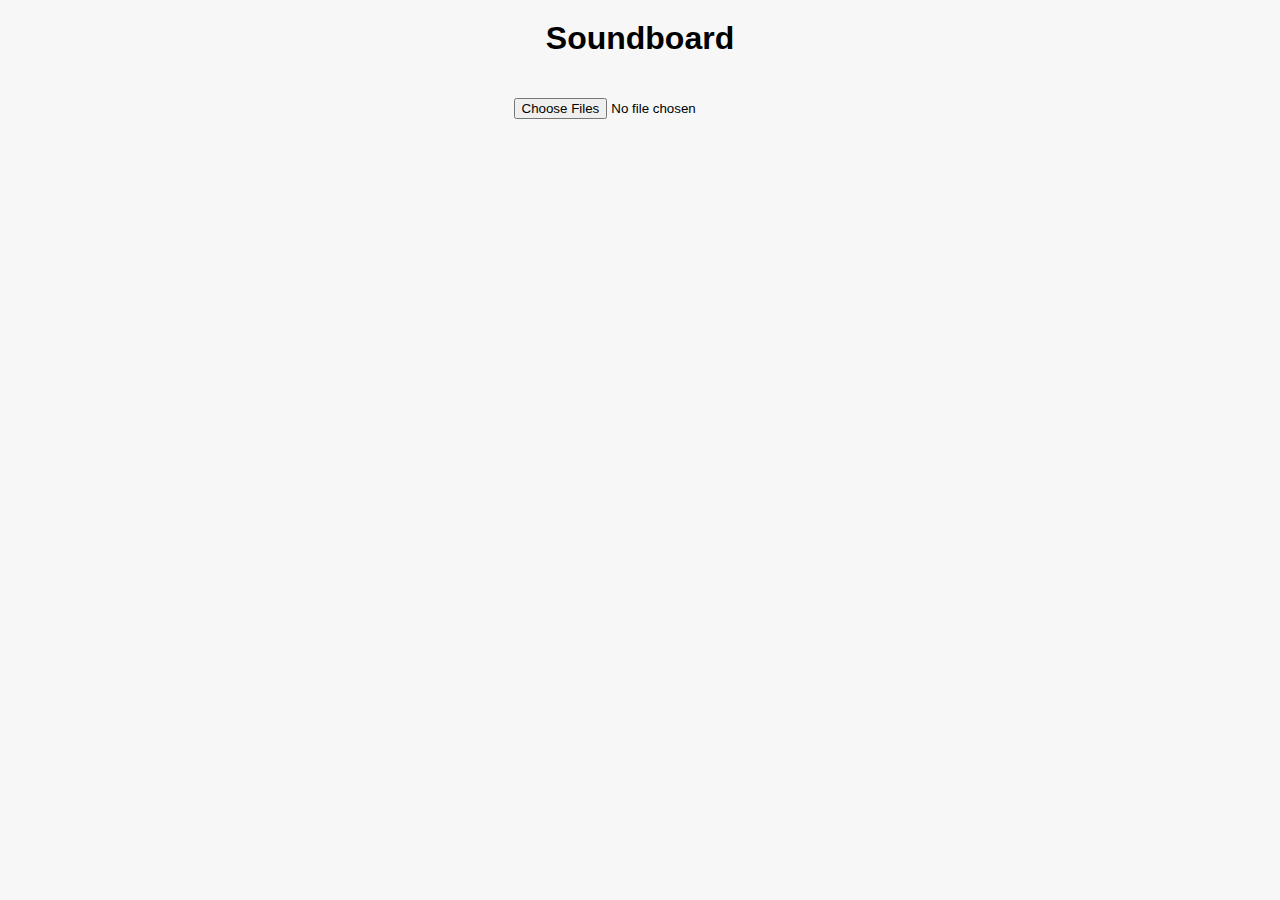
<file: index.html>
<!DOCTYPE html>
<html lang="en">
<head>
  <meta charset="UTF-8" />
  <meta name="viewport" content="width=device-width, initial-scale=1.0" />
  <title>Soundboard</title>
  <link rel="stylesheet" href="style.css" />
</head>
<body>
  <h1>Soundboard</h1>
  <input type="file" id="fileInput" accept="audio/*" multiple />
  <div id="soundboard" class="soundboard"></div>
  <script src="script.js"></script>
</body>
</html>
</file>
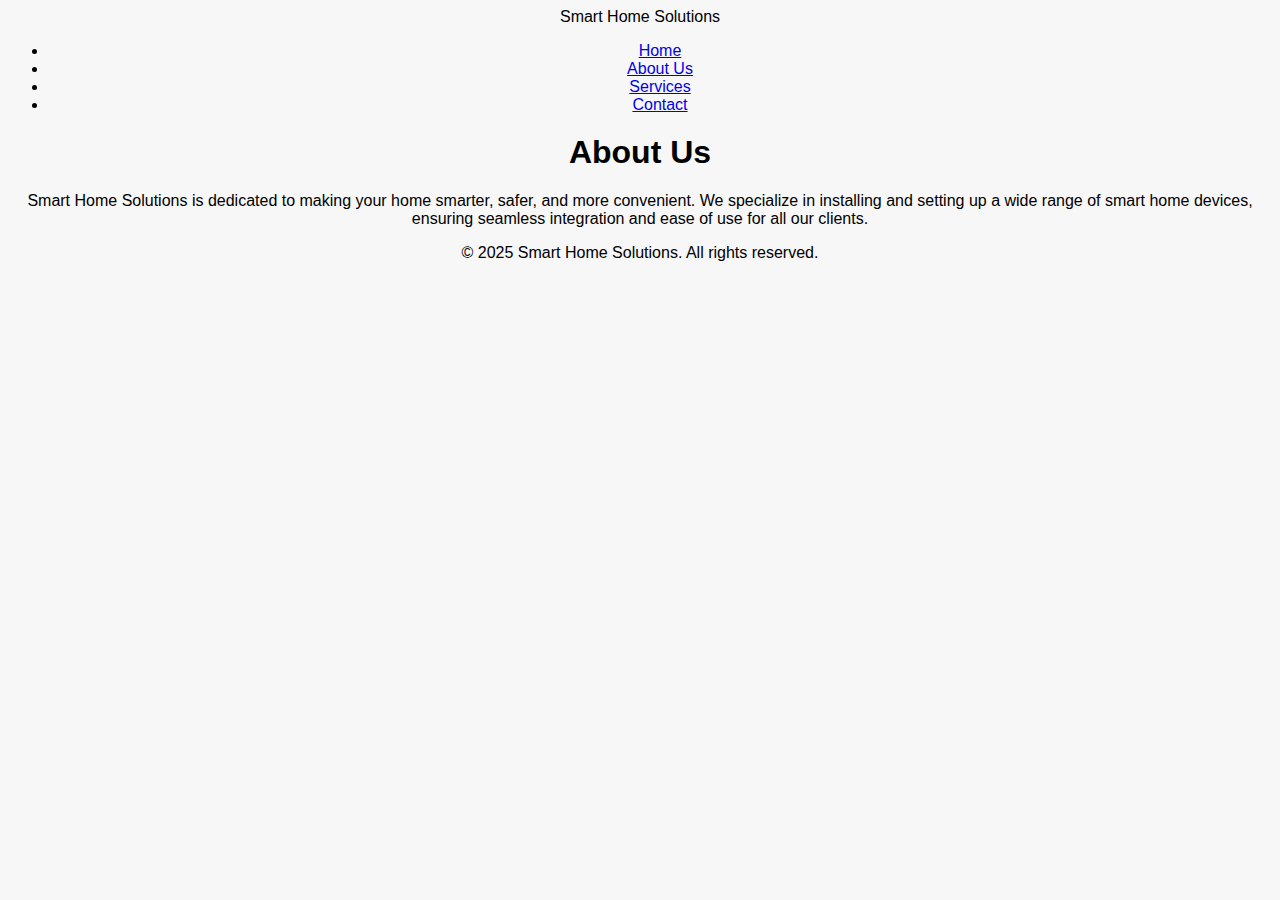
<file: about.html>
<!DOCTYPE html>
<html lang="en">
<head>
    <meta charset="UTF-8">
    <title>About Us | Smart Home Solutions</title>
    <meta name="viewport" content="width=device-width, initial-scale=1">
    <link rel="stylesheet" href="style.css">
</head>
<body>
    <nav>
        <div class="logo">Smart Home Solutions</div>
        <ul>
            <li><a href="index.html">Home</a></li>
            <li><a href="about.html" class="active">About Us</a></li>
            <li><a href="services.html">Services</a></li>
            <li><a href="contact.html">Contact</a></li>
        </ul>
    </nav>
    <main>
        <section>
            <h1>About Us</h1>
            <p>Smart Home Solutions is dedicated to making your home smarter, safer, and more convenient. We specialize in installing and setting up a wide range of smart home devices, ensuring seamless integration and ease of use for all our clients.</p>
        </section>
    </main>
    <footer>
        &copy; 2025 Smart Home Solutions. All rights reserved.
    </footer>
</body>
</html>
</file>
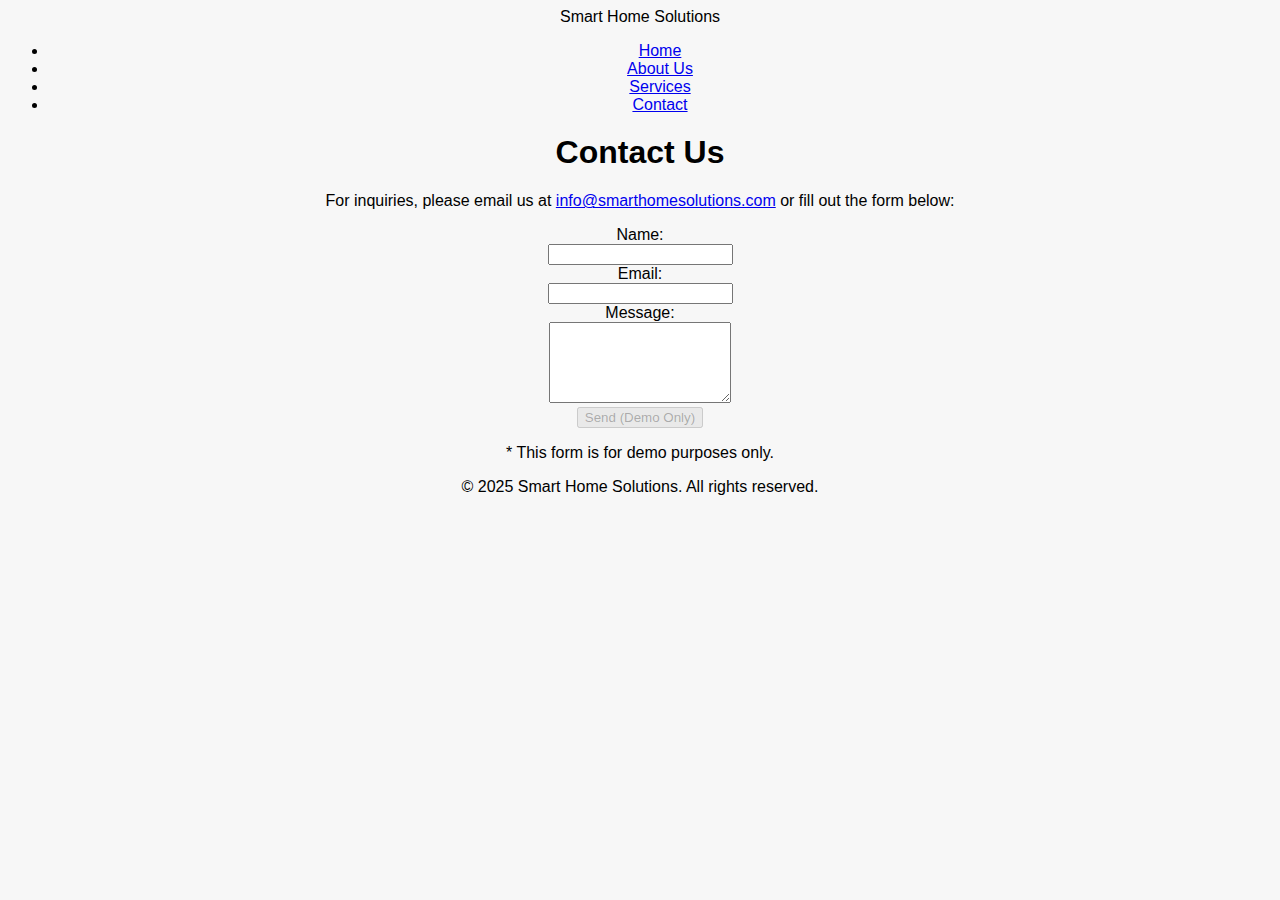
<file: contact.html>
<!DOCTYPE html>
<html lang="en">
<head>
    <meta charset="UTF-8">
    <title>Contact | Smart Home Solutions</title>
    <meta name="viewport" content="width=device-width, initial-scale=1">
    <link rel="stylesheet" href="style.css">
</head>
<body>
    <nav>
        <div class="logo">Smart Home Solutions</div>
        <ul>
            <li><a href="index.html">Home</a></li>
            <li><a href="about.html">About Us</a></li>
            <li><a href="services.html">Services</a></li>
            <li><a href="contact.html" class="active">Contact</a></li>
        </ul>
    </nav>
    <main>
        <section>
            <h1>Contact Us</h1>
            <p>For inquiries, please email us at <a href="mailto:info@smarthomesolutions.com">info@smarthomesolutions.com</a> or fill out the form below:</p>
            <form class="contact-form">
                <label>Name:<br><input type="text" name="name" required></label><br>
                <label>Email:<br><input type="email" name="email" required></label><br>
                <label>Message:<br><textarea name="message" rows="5" required></textarea></label><br>
                <button type="submit" disabled>Send (Demo Only)</button>
                <p class="form-note">* This form is for demo purposes only.</p>
            </form>
        </section>
    </main>
    <footer>
        &copy; 2025 Smart Home Solutions. All rights reserved.
    </footer>
</body>
</html>
</file>
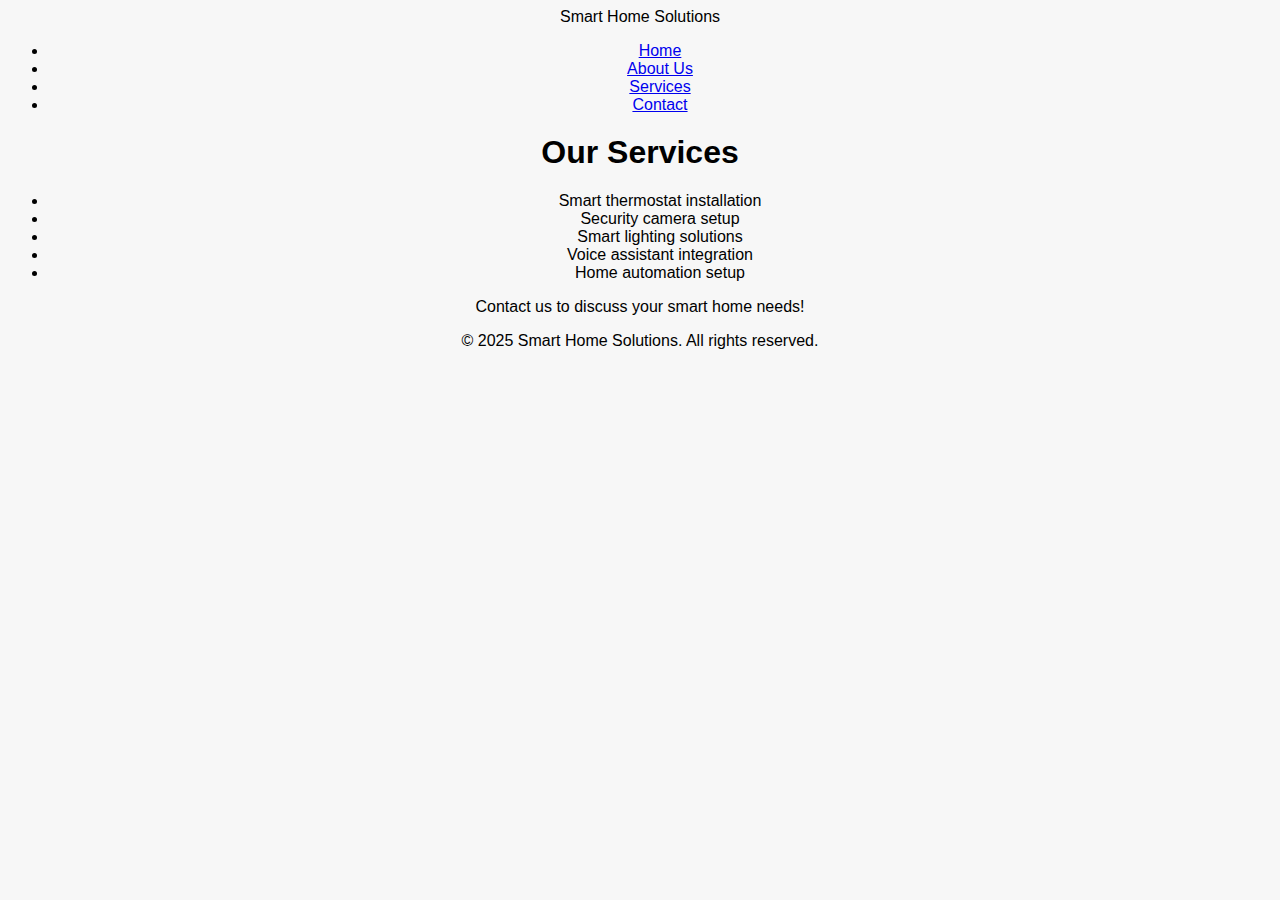
<file: services.html>
<!DOCTYPE html>
<html lang="en">
<head>
    <meta charset="UTF-8">
    <title>Services | Smart Home Solutions</title>
    <meta name="viewport" content="width=device-width, initial-scale=1">
    <link rel="stylesheet" href="https://fonts.googleapis.com/css2?family=Inter:wght@400;600;700&display=swap">
    <link rel="stylesheet" href="style.css">
</head>
<body>
    <nav>
        <div class="logo">Smart Home Solutions</div>
        <ul>
            <li><a href="index.html">Home</a></li>
            <li><a href="about.html">About Us</a></li>
            <li><a href="services.html" class="active">Services</a></li>
            <li><a href="contact.html">Contact</a></li>
        </ul>
    </nav>
    <main>
        <div class="container">
            <section>
                <h1>Our Services</h1>
                <ul class="services-list">
                <li>Smart thermostat installation</li>
                <li>Security camera setup</li>
                <li>Smart lighting solutions</li>
                <li>Voice assistant integration</li>
                <li>Home automation setup</li>
                </ul>
                <p>Contact us to discuss your smart home needs!</p>
            </section>
        </div>
    </main>
    <footer>
        &copy; 2025 Smart Home Solutions. All rights reserved.
    </footer>
</body>
</html>
</file>
<file: style.css>
body {
  font-family: Arial, sans-serif;
  text-align: center;
  background: #f7f7f7;
}

h1 {
  margin-top: 20px;
}

#fileInput {
  margin-top: 20px;
}

.soundboard {
  display: flex;
  flex-wrap: wrap;
  justify-content: center;
  margin-top: 20px;
}

.soundboard button {
  margin: 10px;
  padding: 10px 20px;
  border: none;
  background: #4CAF50;
  color: white;
  border-radius: 4px;
  cursor: pointer;
}

.soundboard button:hover {
  background: #45a049;
}
</file>
